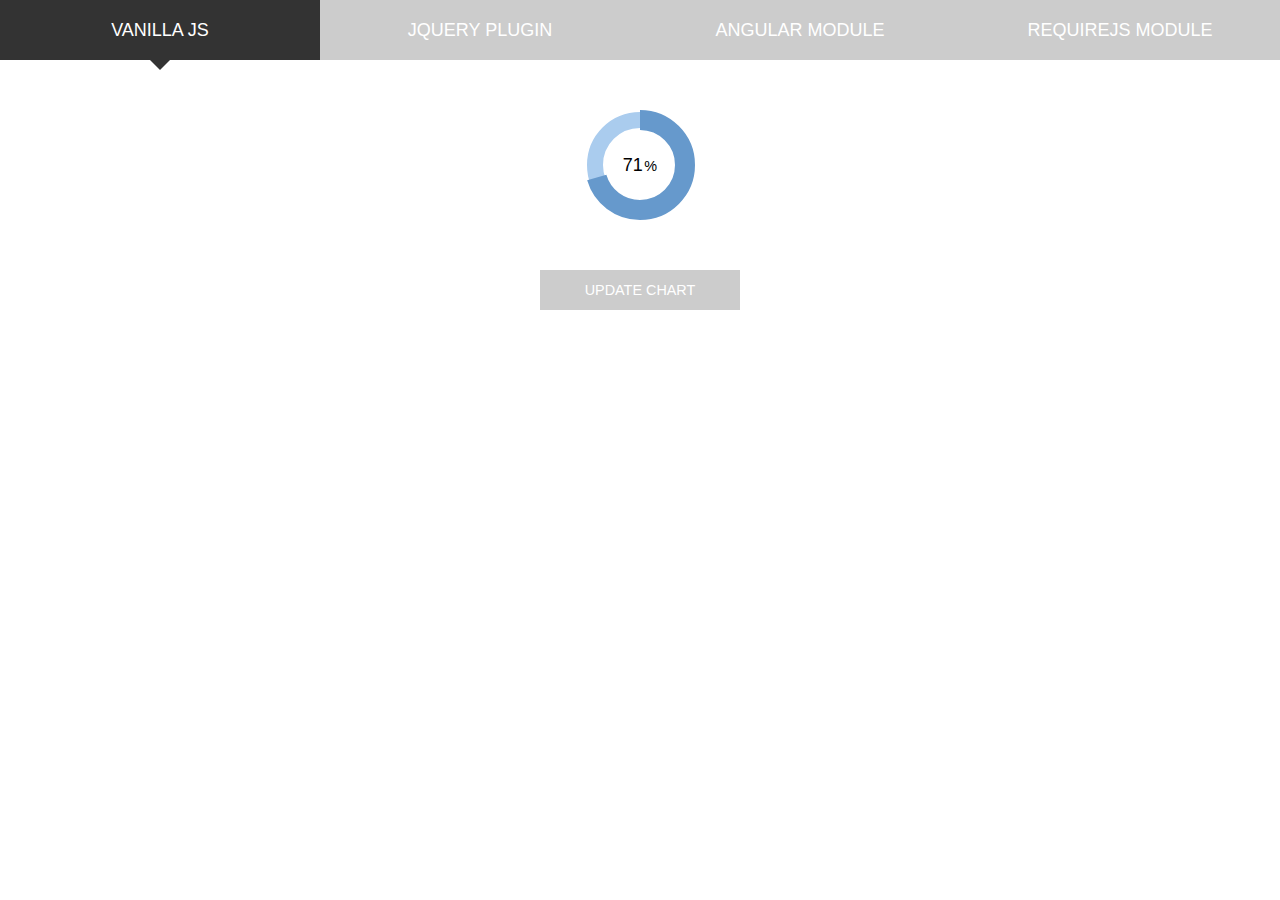
<file: WebContent/resources/plugins/chart.easypiechart/demo/index.html>
<!doctype html>
<html lang="en">
<head>
	<meta charset="UTF-8"/>
	<title>vanilla</title>
	<meta name="viewport" content="width=device-width"/>
	<link rel="stylesheet" href="style.css"/>
</head>
<body>

	<ul>
		<li><a href="index.html" class="active">Vanilla JS</a></li>
		<li><a href="jquery.html">jQuery plugin</a></li>
		<li><a href="angular.html">Angular module</a></li>
		<li><a href="requirejs.html">RequireJS module</a></li>
	</ul>

	<span class="chart" data-percent="86">
		<span class="percent"></span>
	</span>

	<span class="btn js_update">Update chart</span>

	<script src="../dist/easypiechart.js"></script>
	<script>
	document.addEventListener('DOMContentLoaded', function() {
		var chart = window.chart = new EasyPieChart(document.querySelector('span'), {
			easing: 'easeOutElastic',
			delay: 3000,
			barColor: '#69c',
			trackColor: '#ace',
			scaleColor: false,
			lineWidth: 20,
			trackWidth: 16,
			lineCap: 'butt',
			onStep: function(from, to, percent) {
				this.el.children[0].innerHTML = Math.round(percent);
			}
		});

		document.querySelector('.js_update').addEventListener('click', function(e) {
			chart.update(Math.random()*200-100);
		});

	});
	</script>
</body>
</html>
</file>
<file: WebContent/resources/plugins/chart.easypiechart/demo/style.css>
html,
body {
  padding: 0;
  margin: 0;
}
body {
  -webkit-font-smoothing: antialiased;
  text-align: center;
  font: 18px / 1.4 'Helvetica', 'Arial', sans-serif;
  padding-top: 60px;
}
ul {
  position: fixed;
  top: 0;
  left: 0;
  right: 0;
  margin: 0;
  padding: 0;
  height: 60px;
  background: #cccccc;
  font-size: 0;
  line-height: 0;
  letter-spacing: -0.3em;
}
li {
  position: relative;
  display: inline-block;
  vertical-align: top;
  width: 25%;
  text-align: center;
  font-size: 18px;
  line-height: 60px;
  letter-spacing: normal;
}
li a {
  display: block;
  color: #ffffff;
  text-decoration: none;
  text-transform: uppercase;
  white-space: nowrap;
}
li a:hover,
li a.active {
  background: #333333;
  color: #ffffff;
}
li a.active:after {
  content: '';
  position: absolute;
  top: 100%;
  left: 50%;
  margin-left: -10px;
  border: 10px solid;
  border-color: transparent;
  border-top-color: #333333;
}
.chart {
  position: relative;
  display: inline-block;
  width: 110px;
  height: 110px;
  margin-top: 50px;
  margin-bottom: 50px;
  text-align: center;
}
.chart canvas {
  position: absolute;
  top: 0;
  left: 0;
}
.percent {
  display: inline-block;
  line-height: 110px;
  z-index: 2;
}
.percent:after {
  content: '%';
  margin-left: 0.1em;
  font-size: .8em;
}
.angular {
  margin-top: 100px;
}
.angular .chart {
  margin-top: 0;
}
input {
  display: block;
  margin: auto;
  margin-bottom: 3em;
}
.btn {
  display: block;
  width: 200px;
  margin: 0 auto;
  padding: 10px 20px;
  background: #cccccc;
  color: #ffffff;
  text-transform: uppercase;
  cursor: pointer;
  font-size: 0.8em;
  -moz-box-sizing: border-box;
  box-sizing: border-box;
}
.btn:hover {
  background: #333333;
  color: #ffffff;
}
.span6 {
  float: left;
  width: 50%;
}
@media only screen and (max-width: 600px) {
  li {
    font-size: 14.4px;
  }
}
@media only screen and (max-width: 430px) {
  .span6 {
    float: none;
    width: 100%;
  }
  body {
    padding-top: 0;
  }
  ul {
    height: auto;
    position: static;
  }
  li {
    display: block;
    width: 100%;
  }
  li a {
    white-space: normal;
  }
  a.active:after {
    display: none;
  }
}
</file>
